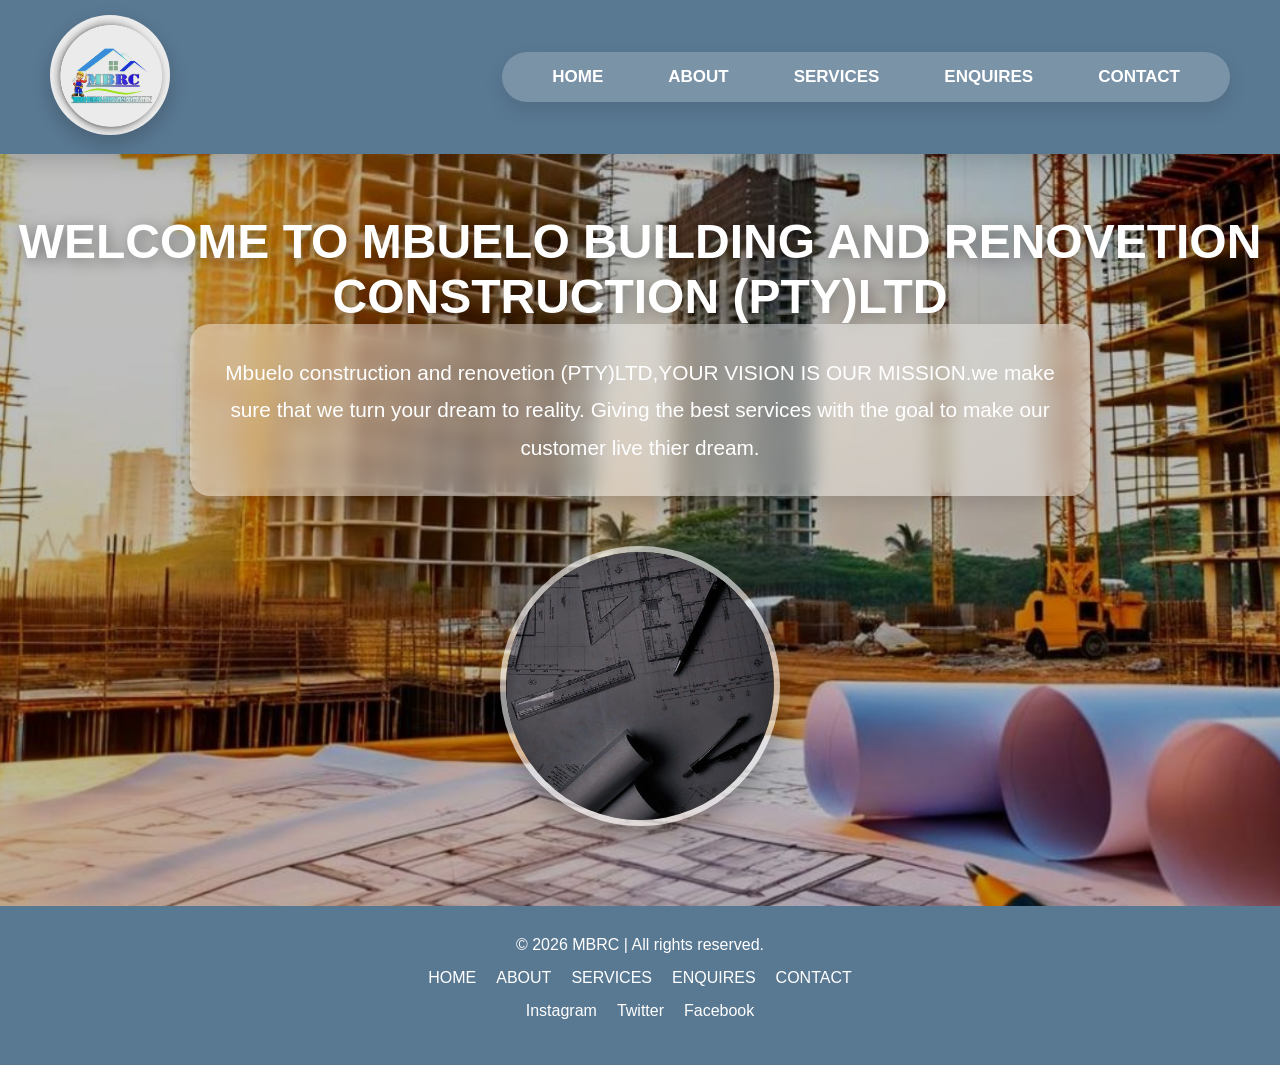
<file: index.html>
<!DOCTYPE html>
<html lang="en">
<head>
    <meta charset="UTF-8">
    <meta name="viewport" content="width=device-width, initial-scale=1.0">
    <link rel="stylesheet" href="../assets/css/style.css">
    <link rel="icon" type="image/png" href="./assets/images/1000059865.jpg">
    <title>HOME</title>
</head>
<body>  
    <header class="navigation">
        <!--NAVEGATION BAR-->
            <div class="logo">
                 <a href="./index.html"><img src="./assets/images/1000059865.jpg" alt="logo" height="10%" width="7%"></a>
            </div>
               
            <nav class="nav-bar">
                <ul>
                    <li><a href="./index.html"> HOME</a> </li>
                    <li><a href="../pages/about.html"> ABOUT</a> </li>
                    <li><a href="../pages/service.html">SERVICES</a> </li>
                    <li><a href="#">ENQUIRES</a></li>
                    <li><a href="../pages/contact.html"> CONTACT</a> </li>
                </ul>        
            </nav> 
            </div>
     </header>
<main>
            
            <div class="home-title">
               <h1>WELCOME TO  MBUELO BUILDING AND RENOVETION CONSTRUCTION (PTY)LTD</h1>
            </div>
            <div class="home-para">
                <p> Mbuelo construction and renovetion (PTY)LTD,<span>YOUR VISION IS OUR MISSION</span>.we make sure that we turn
                     your dream to reality. Giving the best services with the goal to  make our customer live thier dream.
                </p>
            </div>
            <div class="home-image">
                <img src="./assets/images/mbrcImages.png" width="800px" height="500px" alt="">
            
        </section>

</main>
    <footer class="footer">
    
         <div>
            
            <p>© 2026 MBRC | All rights reserved.</p>
        </div>

         <ul class="nav">
            <li><a href="./index.html"> HOME</a> </li>
            <li><a href="../pages/about.html"> ABOUT</a> </li>
            <li><a href="../pages/service.html">SERVICES</a> </li>
            <li><a href="#">ENQUIRES</a></li>
            <li><a href="../pages/contact.html"> CONTACT</a> </li>
        </ul>     

  
        <div class="icon">
            <ul>
                <li><a href="#">Instagram</a> </li>
                <li><a href="#">Twitter</a></li>
                <li><a href="#">Facebook</a>  </li>
            </ul>
        </div>

    </footer>

</body>
</htm
</file>
<file: assets/css/style.css>
*{
    margin: 0;
    padding: 0;
    box-sizing: border-box;
}

body{
    min-height: 100vh;
    font-family: 'Segoe UI', Tahoma, Geneva, Verdana, sans-serif;
    background-image:
    linear-gradient(rgba(0,0,0,0.25),
    rgba(0,0,0,0.25)),
    url(../images/MBRCbackgroundphoto.jpeg);

    background-size: cover;
    background-position: center;
    background-repeat: no-repeat;
}

/* Navigation */
.navigation{
    display: flex;
    justify-content: space-between;
    align-items: center;
    padding: 15px 50px;
    background-color: rgb(89, 120, 146);
    backdrop-filter: blur(10px);
    box-shadow: 0 8px 20px rgba(0,0,0,0.15);
}

/* Logo */
.logo img{
    width: 120px;
    border-radius: 50%;
    transition: all 0.4s ease;
    box-shadow: 0 8px 20px rgba(0,0,0,0.2);
}

.logo img:hover{
    transform: scale(1.08) rotate(5deg);
    box-shadow: 0 12px 25px rgba(255,255,255,0.4);
}

/* Navigation Bar */
.nav-bar ul{
    display: flex;
    gap: 25px;
    list-style: none;
    background: rgba(255,255,255,0.2);
    backdrop-filter: blur(15px);
    padding: 15px 30px;
    border-radius: 50px;
    box-shadow: 0 8px 20px rgba(0,0,0,0.1);
}

/* Navigation Links */
.nav-bar ul li a{
    text-decoration: none;
    color: white;
    font-size: 17px;
    font-weight: 600;
    padding: 12px 20px;
    border-radius: 30px;
    transition: all 0.3s ease;
}

.nav-bar ul li a:hover{
    background: white;
    color: #23415c;
    transform: translateY(-3px);
    box-shadow: 0 5px 15px rgba(255,255,255,0.4);
}

/* Home Title */
.home-title{
    text-align: center;
    margin-top: 60px;
    color: white;
}

.home-title h1{
    font-size: 3rem;
    font-weight: 700;
    text-shadow: 3px 3px 15px rgba(0,0,0,0.4);
}

.home-title p{
    margin-top: 15px;
    font-size: 1.2rem;
    color: #f1f1f1;
}

/* Home Image */
.home-image{
    display: flex;
    justify-content: center;
    margin: 50px 0;
}

.home-image img{
    width: 280px;
    height: 280px;
    object-fit: cover;
    border-radius: 50%;
    border: 6px solid rgba(255,255,255,0.6);
    transition: 0.4s ease;
    box-shadow: 0 12px 25px rgba(0,0,0,0.25);
}

.home-image img:hover{
    transform: scale(1.05);
}

/* Home Paragraph */
.home-para{
    max-width: 900px;
    margin: auto;
    text-align: center;
    font-size: 1.3rem;
    line-height: 1.8;
    color: white;
    background: rgba(255, 255, 255, 0.404);
    backdrop-filter: blur(10px);
    padding: 30px;
    border-radius: 20px;
    box-shadow: 0 8px 20px rgba(0,0,0,0.15);
}

.footer{
    margin-top: 80px;
    padding: 30px;
    text-align: center;
    color: white;
    background-color: rgb(89, 120, 146);
}

.footer ul{
    display: flex;
    justify-content: center;
    gap: 20px;
    list-style: none;
    margin: 15px 0;
}

.footer ul li a{
    color: white;
    text-decoration: none;
}

.footer ul li a:hover{
    color: #83dbdb;
}
</file>
